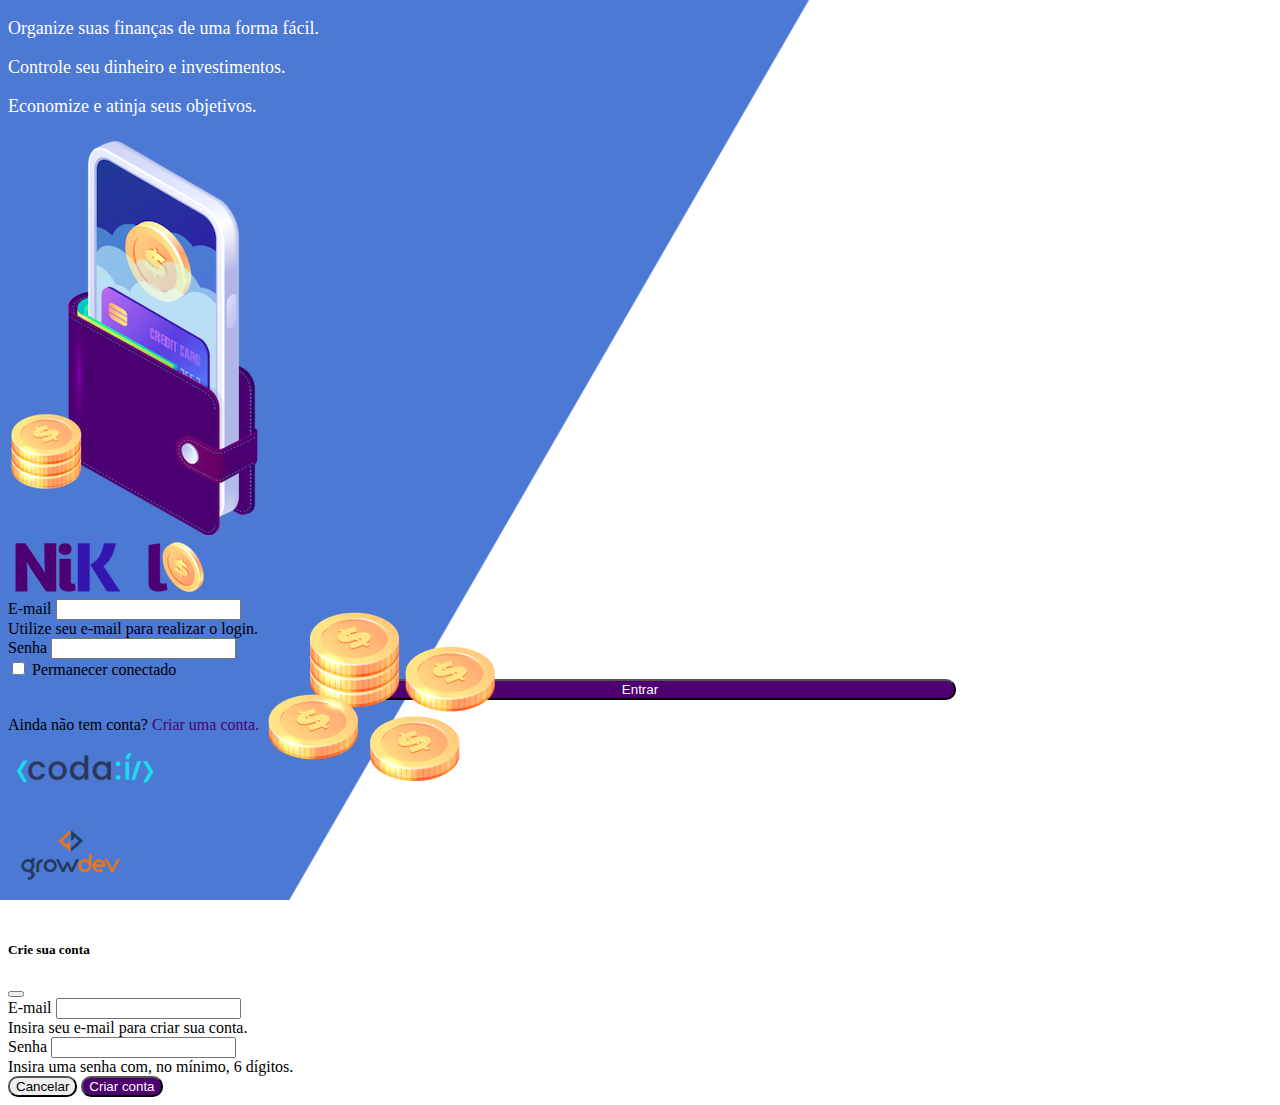
<file: public/Index.html>
<!DOCTYPE html>
<html lang="pt-br">
<head>
    <meta charset="UTF-8">
    <meta http-equiv="X-UA-Compatible" content="IE=edge">
    <meta name="viewport" content="width=device-width, initial-scale=1.0">
    <link href="https://cdn.jsdelivr.net/npm/bootstrap@5.1.3/dist/css/bootstrap.min.css" rel="stylesheet" integrity="sha384-1BmE4kWBq78iYhFldvKuhfTAU6auU8tT94WrHftjDbrCEXSU1oBoqyl2QvZ6jIW3" crossorigin="anonymous">
    <link rel="stylesheet" href="./CSS/styles.css">

    <title>Nikel</title>
</head>
<body id="login">
    <main>
        <div class="container">
            <div class="row vh-100">
                <div class="col d-flex justify-content-center my-5 flex-column"> 
                    <div class="text-login">
                        <p> Organize suas finanças de uma forma fácil.</p>
                        <p> Controle seu dinheiro e investimentos.</p>
                        <p> Economize e atinja seus objetivos.</p>  
                    </div>
                    <div class="text-center">
                        <img src="../assets/pocket.png" alt="image pocket" class="image-fluid" srcset="">
                        <img src="../assets/coins.png" alt="image coins" class="image-fluid d-none d-md-inline coins" srcset="">
                    </div>
                </div>
                <div class="col d-flex justify-content-center my-5 flex-column">
                    <div class="container">
                        <div class="row">
                            <div class="col">
                                <div class="text-center mb-3">
                                    <img src="../assets/nikel-logo.png" alt="image nikel logo" class="image-fluid" srcset="">
                                </div>
                            </div>
                        </div>
                        <div class="row">
                            <div class="col">
                                <form id="login-form">
                                    <div class="mb-3">
                                      <label for="email-input" class="form-label">E-mail</label>
                                      <input type="email" class="form-control" id="email-input" aria-describedby="emailHelp">
                                      <div id="emailHelp" class="form-text">Utilize seu e-mail para realizar o login.</div>
                                    </div>
                                    <div class="mb-3">
                                      <label for="password-input" class="form-label">Senha</label>
                                      <input type="password" class="form-control" id="password-input">
                                    </div>
                                    <div class="mb-3 form-check">
                                      <input type="checkbox" class="form-check-input" id="session-check">
                                      <label class="form-check-label" for="session-check">Permanecer conectado</label>
                                    </div>
                                    <button type="submit" class="btn button-login">Entrar</button>
                                  </form>
                            </div>
                        </div>
                            <div class="row">
                                <div class="col">
                                    <p id="link-conta" class="text-center mt-2 form-text" data-bs-toggle="modal" data-bs-target="#register-modal"> Ainda não tem conta? 
                                      <span class="link-default">Criar uma conta.</span> </p>
                                </div>
                            </div>
                            <div class="row">
                                <div class="col">
                                    <div class="text-center mt-5">
                                        <img src="../assets/codai-logo.png" alt="logo codai" class="image-fluid" srcset="">
                                    </div>
                                </div>
                            </div>
                            <div class="row">
                                <div class="col">
                                    <div class="text-center">
                                        <img src="../assets/growdev-logo.png" alt="logo grow" class="image-fluid" srcset="">
                    </div>
                </div>
            </div>
        </div>
  <!-- Modal -->
  <div class="modal fade" id="register-modal" data-bs-backdrop="static" data-bs-keyboard="false" tabindex="-1" aria-labelledby="staticBackdropLabel" aria-hidden="true">
    <div class="modal-dialog">
      <div class="modal-content">
        <div class="modal-header">
          <h5 class="modal-title" id="register-modal">Crie sua conta</h5>
          <button type="button" class="btn-close" data-bs-dismiss="modal" aria-label="Close"></button>
        </div>
        <form id="register-form">
        <div class="modal-body">
                <div class="mb-3">
                  <label for="email-modal" class="form-label">E-mail</label>
                  <input type="email" class="form-control" id="email-modal" aria-describedby="emailHelp" required>
                  <div id="emailHelp" class="form-text">Insira seu e-mail para criar sua conta.</div>
                </div>
                <div class="mb-3">
                  <label for="password-modal" class="form-label">Senha</label>
                  <input type="password" class="form-control" id="password-modal" required>
                  <div id="emailHelp" class="form-text">Insira uma senha com, no mínimo, 6 dígitos.</div>
                </div>
        </div>
        <div class="modal-footer">
          <button type="button" class="btn btn-secondary button-cancel" data-bs-dismiss="modal">Cancelar</button>
          <button type="submit" class="btn button-default">Criar conta</button>
        </div>
        </form>
      </div>
    </div>
  </div>
    </main>
    <script src="https://cdn.jsdelivr.net/npm/bootstrap@5.1.3/dist/js/bootstrap.bundle.min.js" integrity="sha384-ka7Sk0Gln4gmtz2MlQnikT1wXgYsOg+OMhuP+IlRH9sENBO0LRn5q+8nbTov4+1p" crossorigin="anonymous"></script>
    <script src="./js/index.js"></script>
</body>
</html>
</file>
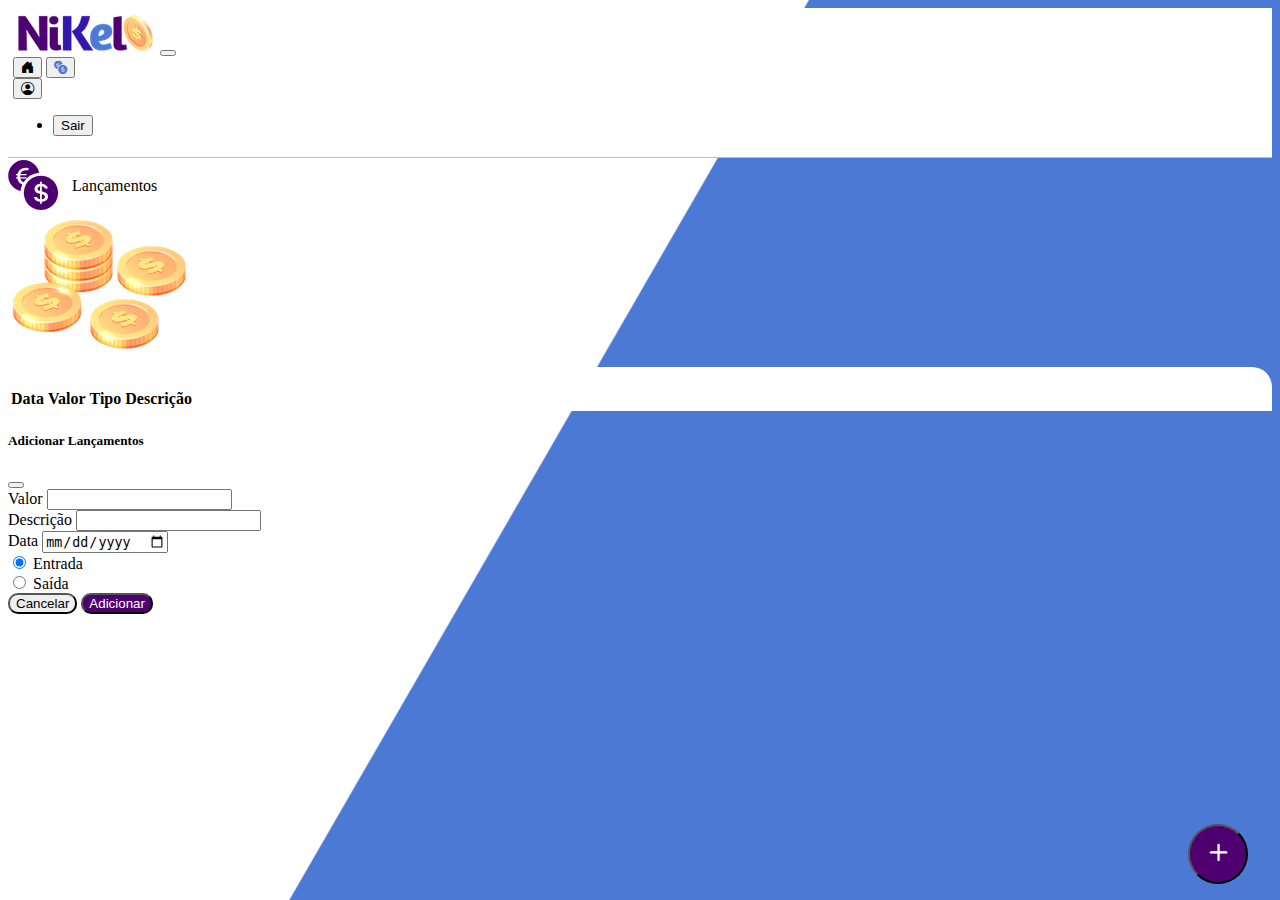
<file: public/transactions.html>
<!DOCTYPE html>
<html lang="pt-br">
<head>
    <meta charset="UTF-8">
    <meta http-equiv="X-UA-Compatible" content="IE=edge">
    <meta name="viewport" content="width=device-width, initial-scale=1.0">
    <link href="https://cdn.jsdelivr.net/npm/bootstrap@5.1.3/dist/css/bootstrap.min.css" rel="stylesheet" integrity="sha384-1BmE4kWBq78iYhFldvKuhfTAU6auU8tT94WrHftjDbrCEXSU1oBoqyl2QvZ6jIW3" crossorigin="anonymous">
    <link rel="stylesheet" href="https://cdn.jsdelivr.net/npm/bootstrap-icons@1.7.2/font/bootstrap-icons.css">
    <link rel="stylesheet" href="./CSS/styles.css">

    <title>Lançamentos</title>
</head>
<body id="app">
    <header>
        <nav class="navbar navbar-expand navbar-light bg-white">
            <div class="container-fluid">
              <a class="navbar-brand" href="#"></a>
              <img src="../assets/nikel-small-logo.png" alt="logo pequeno do nikel" class="image-fluid" srcset="">
              <button class="navbar-toggler" type="button" data-bs-toggle="collapse" data-bs-target="#navbarSupportedContent" aria-controls="navbarSupportedContent" aria-expanded="false" aria-label="Toggle navigation">
                <span class="navbar-toggler-icon"></span>
              </button>
              <div class="collapse navbar-collapse justify-content-end" id="navbarSupportedContent">
                <div class="d-flex menu">
                    <a href="home.html"><button class="btn" type="button"><i class="bi bi-house-door-fill fs-4"></i></button></a>
                    <a href="transactions.html"><button class="btn" type="button"><i class="bi bi-currency-exchange fs-4 color-secondary"></i></button></a>
               
                    <div class="dropdown">
                        <button class="btn" type="button" id="dropdownMenuButton1" data-bs-toggle="dropdown" aria-expanded="false">
                            <i class="bi bi-person-circle fs-4"></i>
                    </button>
                        <ul class="dropdown-menu logout" aria-labelledby="dropdownMenuButton1">
                          <li><button id="logout-button" class="dropdown-item">Sair</button></li>
                        </ul> 
                      </div>
                </div>

              </div>
            </div>
          </nav>
    </header>
    <main>
        <div class="container-lg">
           <div class="row">
               <div class="col d-flex mt-4 justify-content-start align-items-center">
                <i class="bi bi-currency-exchange color-primary icon-detail"></i>
                    <span class="fs-2">Lançamentos</span>                  
               </div>
               <div class="col d-flex mt-4 justify-content-end">
                <div class="text-center">
                <img src="../assets/coins-small.png" alt="imagem moedinhas" srcset="">
               </div>
                </div>
           </div>
           <div class="row">
               <div class="col-12 info shadow-lg">
                   <div class="container">
                       <div class="row">
                           <div class="col">
                            <table class="table">
                                <thead>
                                  <tr>
                                    <th scope="col">Data</th>
                                    <th scope="col">Valor</th>
                                    <th scope="col">Tipo</th>
                                    <th scope="col">Descrição</th>
                                  </tr>
                                </thead>
                                <tbody id="transactions-list">
                                 
                                </tbody>
                              </table>
                           </div>
                            </div>
                        </div>
                       </div>
                    </div>
                    </div>
                </div>
                <button class="btn button-float" data-bs-toggle="modal" data-bs-target="#transaction-modal"><i class="bi bi-plus"></i></button>
            </div>
            
            <!-- Modal -->
 <div class="modal fade" id="transaction-modal" data-bs-backdrop="static" data-bs-keyboard="false" tabindex="-1" aria-labelledby="staticBackdropLabel" aria-hidden="true">
    <div class="modal-dialog">
      <div class="modal-content">
        <div class="modal-header">
          <h5 class="modal-title" id="transaction-modal">Adicionar Lançamentos</h5>
          <button type="button" class="btn-close" data-bs-dismiss="modal" aria-label="Close"></button>
        </div>
        <form id="transaction-form">
        <div class="modal-body">
                <div class="mb-3">
                  <label for="value-input" class="form-label">Valor</label>
                  <input type="number" class="form-control" id="value-input" aria-describedby="emailHelp">
                <div class="mb-3">
                  <label for="description-input" class="form-label">Descrição</label>
                  <input type="text" class="form-control" id="description-input">
                </div>
                <div class="mb-3">
                    <label for="date-input" class="form-label">Data</label>
                    <input type="date" class="form-control" id="date-input">
                  </div>
                  <div class="mb-3">
                    <div class="form-check form-check-inline">
                        <input class="form-check-input" type="radio" name="type-input" id="inlineRadio1" value="1" checked>
                        <label class="form-check-label" for="inlineRadio1">Entrada</label>
                      </div>
                      <div class="form-check form-check-inline">
                        <input class="form-check-input" type="radio" name="type-input" id="inlineRadio2" value="2">
                        <label class="form-check-label" for="inlineRadio2">Saída</label>
                      </div>
                  </div>
        </div>
        <div class="modal-footer">
          <button type="button" class="btn btn-secondary button-cancel" data-bs-dismiss="modal">Cancelar</button>
          <button type="submit" class="btn button-default">Adicionar</button>
        </div>
        </form>
      </div>
    </div>
  </div>
            </main>
    <script src="https://cdn.jsdelivr.net/npm/bootstrap@5.1.3/dist/js/bootstrap.bundle.min.js" integrity="sha384-ka7Sk0Gln4gmtz2MlQnikT1wXgYsOg+OMhuP+IlRH9sENBO0LRn5q+8nbTov4+1p" crossorigin="anonymous"></script>
    <script src="./js/transactions.js"></script>
</body>
</html>
</file>
<file: public/CSS/styles.css>
#login {
    background: linear-gradient(120deg, #4c79d3 44.9%, #ffffff 45%) no-repeat fixed ;
}

#app {
    background: linear-gradient(120deg, #ffffff 44.9%, #4c79d3 45%) no-repeat fixed ;
    
}

header {
    border-bottom: 1px solid #bebcbc;
    padding: 5px;
    background-color: white
}

.color-primary {
    color: #4e0070;
}

.color-secondary {
    color: #4c79d3;
}

.icon-detail {
    font-size: 50px;
    margin-right: 10px;
    vertical-align: middle;
}

.text-login {
    color: white; 
    font-size: 18px;
    font-weight: 500;
}

.coins {
    position: absolute;
    bottom: 100px;
}

.button-login {
    border-radius: 10px;
    background-color: #4e0070;
    color: white;
    width: 50%;
    margin: 0 25%;
    
}

.button-login:hover {
    background: #4c79d3;
    color: white;
}

.link-default {
    color: #4e0070;
    cursor: pointer;

}

.link-default:hover, .button-default:hover{
    color: #4c79d3;
}

.info {
    background-color: white;
    border-radius: 20px 20px 0px 0px;
    padding: 20px 0px 0px;

}

.button-default {
    border-radius: 10px;
    background-color: #4e0070;
    color: white;

}

.button-cancel {
    border-radius: 10px;
}

.button-float {
    border-radius: 100%;
    height: 60px;   
    width: 60px;
    position: fixed;
    bottom: 1rem;
    right: 2rem;
    font-size: 35px;
    background-color: #4e0070;
    color: white;
    padding: 0 !important;
}

.button-float:hover {
    border: 2px solid #4c79d3;
    background-color: white;
    color: #4c79d3;
}

.logout {
    min-width: 5rem !important;

}

.menu {
    margin-right: 20px;
}
</file>
